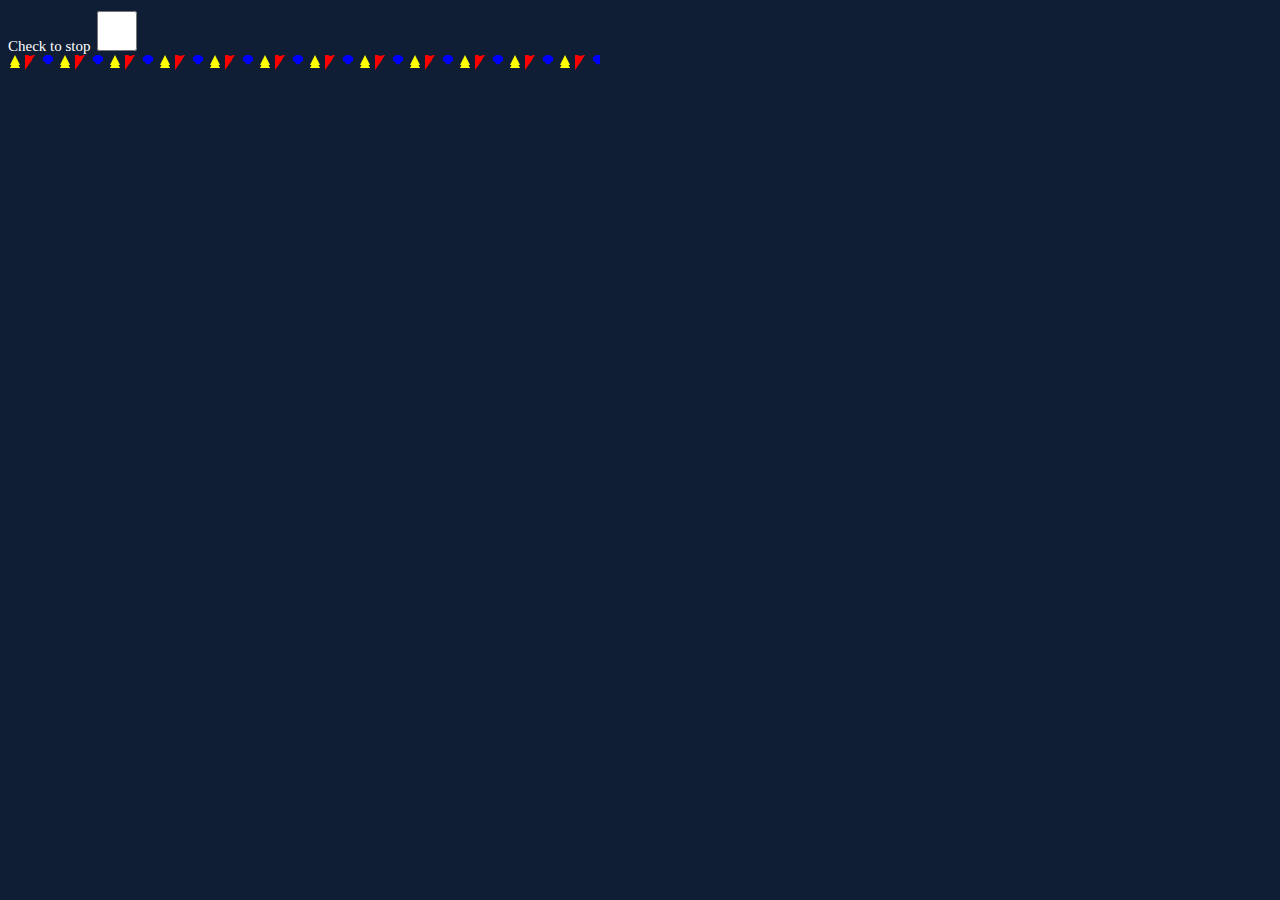
<file: index.html>
<!DOCTYPE html>
<html lang="en">
<head>
    <meta charset="UTF-8">
    <meta http-equiv="X-UA-Compatible" content="IE=edge">
    <meta name="viewport" content="width=device-width, initial-scale=1.0">
    <link rel="stylesheet" href="./app/style.css"/>
    <title>Suprise!</title>
</head>
<body>
    <label for="check">Check to stop</label>
    <input type="checkbox" id="check" />

    <div class="confetti-container">
        <div class="confetti">
            <i style="--bg: white; --speed: 10" class="square"></i>
            <i style="--bg: orange; --speed: 19" class="rectangle"></i>
            <i style="--bg: yellow; --speed: 27" class="hexagram"></i>
            <i style="--bg: red; --speed: 22" class="pentagram"></i>
            <i style="--bg: blue; --speed: 13" class="dodecagram"></i>
            <i style="--bg: green; --speed: 15" class="wavy-line"></i>
            <i style="--bg: white; --speed: 8" class="square"></i>
            <i style="--bg: orange; --speed: 30" class="rectangle"></i>
            <i style="--bg: yellow; --speed: 24" class="hexagram"></i>
            <i style="--bg: red; --speed: 26" class="pentagram"></i>
            <i style="--bg: blue; --speed: 12" class="dodecagram"></i>
            <i style="--bg: green; --speed: 17" class="wavy-line"></i>
            <i style="--bg: white; --speed: 5" class="square"></i>
            <i style="--bg: orange; --speed: 7" class="rectangle"></i>
            <i style="--bg: yellow; --speed: 8" class="hexagram"></i>
            <i style="--bg: red; --speed: 15" class="pentagram"></i>
            <i style="--bg: blue; --speed: 19" class="dodecagram"></i>
            <i style="--bg: green; --speed: 27" class="wavy-line"></i>
            <i style="--bg: white; --speed: 6" class="square"></i>
            <i style="--bg: orange; --speed: 18" class="rectangle"></i>
            <i style="--bg: yellow; --speed: 19" class="hexagram"></i>
            <i style="--bg: red; --speed: 25" class="pentagram"></i>
            <i style="--bg: blue; --speed: 16" class="dodecagram"></i>
            <i style="--bg: green; --speed: 17" class="wavy-line"></i>
            <i style="--bg: white; --speed: 22" class="square"></i>
            <i style="--bg: orange; --speed: 19" class="rectangle"></i>
            <i style="--bg: yellow; --speed: 21" class="hexagram"></i>
            <i style="--bg: red; --speed: 24" class="pentagram"></i>
            <i style="--bg: blue; --speed: 22" class="dodecagram"></i>
            <i style="--bg: green; --speed: 18" class="wavy-line"></i>
            <i style="--bg: white; --speed: 26" class="square"></i>
            <i style="--bg: orange; --speed: 23" class="rectangle"></i>
            <i style="--bg: yellow; --speed: 26" class="hexagram"></i>
            <i style="--bg: red; --speed: 29" class="pentagram"></i>
            <i style="--bg: blue; --speed: 31" class="dodecagram"></i>
            <i style="--bg: green; --speed: 32" class="wavy-line"></i>
            <i style="--bg: white; --speed: 15" class="square"></i>
            <i style="--bg: orange; --speed: 16" class="rectangle"></i>
            <i style="--bg: yellow; --speed: 27" class="hexagram"></i>
            <i style="--bg: red; --speed: 17" class="pentagram"></i>
            <i style="--bg: blue; --speed: 19" class="dodecagram"></i>
            <i style="--bg: green; --speed: 18" class="wavy-line"></i>
            <i style="--bg: white; --speed: 10" class="square"></i>
            <i style="--bg: orange; --speed: 19" class="rectangle"></i>
            <i style="--bg: yellow; --speed: 27" class="hexagram"></i>
            <i style="--bg: red; --speed: 22" class="pentagram"></i>
            <i style="--bg: blue; --speed: 13" class="dodecagram"></i>
            <i style="--bg: green; --speed: 15" class="wavy-line"></i>
            <i style="--bg: white; --speed: 8" class="square"></i>
            <i style="--bg: orange; --speed: 30" class="rectangle"></i>
            <i style="--bg: yellow; --speed: 24" class="hexagram"></i>
            <i style="--bg: red; --speed: 26" class="pentagram"></i>
            <i style="--bg: blue; --speed: 12" class="dodecagram"></i>
            <i style="--bg: green; --speed: 17" class="wavy-line"></i>
            <i style="--bg: white; --speed: 5" class="square"></i>
            <i style="--bg: orange; --speed: 7" class="rectangle"></i>
            <i style="--bg: yellow; --speed: 8" class="hexagram"></i>
            <i style="--bg: red; --speed: 15" class="pentagram"></i>
            <i style="--bg: blue; --speed: 19" class="dodecagram"></i>
            <i style="--bg: green; --speed: 27" class="wavy-line"></i>
            <i style="--bg: white; --speed: 6" class="square"></i>
            <i style="--bg: orange; --speed: 18" class="rectangle"></i>
            <i style="--bg: yellow; --speed: 19" class="hexagram"></i>
            <i style="--bg: red; --speed: 25" class="pentagram"></i>
            <i style="--bg: blue; --speed: 16" class="dodecagram"></i>
            <i style="--bg: green; --speed: 17" class="wavy-line"></i>
            <i style="--bg: white; --speed: 22" class="square"></i>
            <i style="--bg: orange; --speed: 19" class="rectangle"></i>
            <i style="--bg: yellow; --speed: 21" class="hexagram"></i>
            <i style="--bg: red; --speed: 24" class="pentagram"></i>
            <i style="--bg: blue; --speed: 22" class="dodecagram"></i>
            <i style="--bg: green; --speed: 18" class="wavy-line"></i>
            <i style="--bg: white; --speed: 26" class="square"></i>
            <i style="--bg: orange; --speed: 23" class="rectangle"></i>
            <i style="--bg: yellow; --speed: 26" class="hexagram"></i>
            <i style="--bg: red; --speed: 29" class="pentagram"></i>
            <i style="--bg: blue; --speed: 31" class="dodecagram"></i>
            <i style="--bg: green; --speed: 32" class="wavy-line"></i>
            <i style="--bg: white; --speed: 15" class="square"></i>
            <i style="--bg: orange; --speed: 16" class="rectangle"></i>
            <i style="--bg: yellow; --speed: 27" class="hexagram"></i>
            <i style="--bg: red; --speed: 17" class="pentagram"></i>
            <i style="--bg: blue; --speed: 19" class="dodecagram"></i>
            <i style="--bg: green; --speed: 18" class="wavy-line"></i>
        </div>
    </div>
</body>
</html>
</file>
<file: app/style.css>
:root {
    --bg:yellow;
}

html,
body {
    background-color: #101e35;
    font-size: 10px; /* equalivalent to 1 rem */
}

label {
    color: white;
    font-size: 1.5rem;
}

input {
    width: 40px;
    height: 40px;
    cursor: pointer;
}

.confetti-container {
    user-select: none;
    pointer-events: none;
    z-index: 10; /* ensures the containers elements are above all others */
}

.confetti {
    position: fixed;
    left: 0;
    right: 0;
    display: flex;
    width: 600px;
    height: 600px;
    overflow: hidden;
}

.confetti .square {
    width: 1rem;
    height: 1rem;
    background-color: var(--bg);
    transform: rotate(140deg);
}

.confetti .rectangle {
    width: 1rem;
    height: 0.5rem;
    background-color: var(--bg);
}

.confetti .hexagram {
    width: 0;
    height: 0;
    border-left: 0.5rem solid transparent;
    border-right: 0.5rem solid transparent;
    border-bottom: 1rem solid var(--bg);
    position: relative;
}

.confetti .hexagram:after {
    content: "";
    width: 0;
    height: 0;
    border-left: 0.5rem solid transparent;
    border-right: 0.5rem solid transparent;
    border-bottom: 1rem solid var(--bg);
    position: absolute;
    top: 0.33rem;
    left: -0.5rem;
}

.confetti .pentagram {
    width: 0rem;
    height: 0rem;
    display: block;
    margin: 0.5rem 0;
    border-right: 1rem solid transparent;
    border-left: 1rem solid transparent;
    border-bottom: 0.7 solid var(--bg);
    transform: rotate(35deg);
    position: relative;
}

.confetti .pentagram:before {
    width: 0;
    height: 0;
    top: -0.45rem;
    left: -0.65rem;
    display: block;
    content: "";
    transform: rotate(-35deg);
    border-bottom: 0.8rem solid var(--bg);
    border-left: 0.3rem solid transparent;
    border-right: 0.3rem solid transparent;
    position: absolute;
}

.confetti .pentagram:after {
    display: block;
    position: absolute;
    color: var(--bg);
    top: 0.03rem;
    left: -1.05rem;
    width: 0rem;
    height: 0rem;
    border-right: 1rem solid transparent;
    border-left: 1rem solid transparent;
    border-bottom: 0.7rem solid var(--bg);
    content: "";
}

.confetti .dodecagram {
    background: var(--bg);
    height: 8px;
    width: 8px;
    position: relative;
}

.confetti .dodecagram:before {
    content: "";
    height: 8px;
    width: 8px;
    background: var(--bg);
    transform: rotate(30deg);
    position: absolute;
    top: 0;
    left: 0;
}

.confetti .dodecagram:after {
    content: "";
    height: 8px;
    width: 8px;
    background: var(--bg);
    transform: rotate(60deg);
    position: absolute;
    top: 0;
    left: 0;
}

.confetti .wavy-line {
    position: relative;
}

.confetti .wavy-line::after,
.confetti .wavy-line::before {
    content: "";
    height: 10px;
    width: 80px;
    background-size: 20px 10px;
    position: absolute;
    left: -9rem;
    transform: rotate(90deg);
}

.confetti .wavy-line::before {
    background-image: linear-gradient(
        45drg,
        transparent,
        transparent 50%,
        var(--bg) 50%,
        transparent 60%
    );
    top: 1rem;
}

.confetti .wavy-line::after {
    background-image: linear-gradient(
        -45deg,
        transparent,
        transparent 50%,
        var(--bg) 50%,
        transparent 60%
    );
}

.confetti i {
    width: 3rem;
    height: 3rem;
    margin: 0 0.2rem;
    animation-name: confetti;
    animation-timing-function: linear;
    animation-iteration-count: infinite;
    animation-duration: calc(60s / var(--speed));
}

.confetti i:nth-child(even) {
    transform: rotate(90deg);
}

@keyframes confetti {
    0% {
        transform: translateY(-100vh);
    }
    100% {
        transform: translateY(100vh);
    }
}

input:checked + .confetti-container i{
    animation-play-state: paused;
}
</file>
